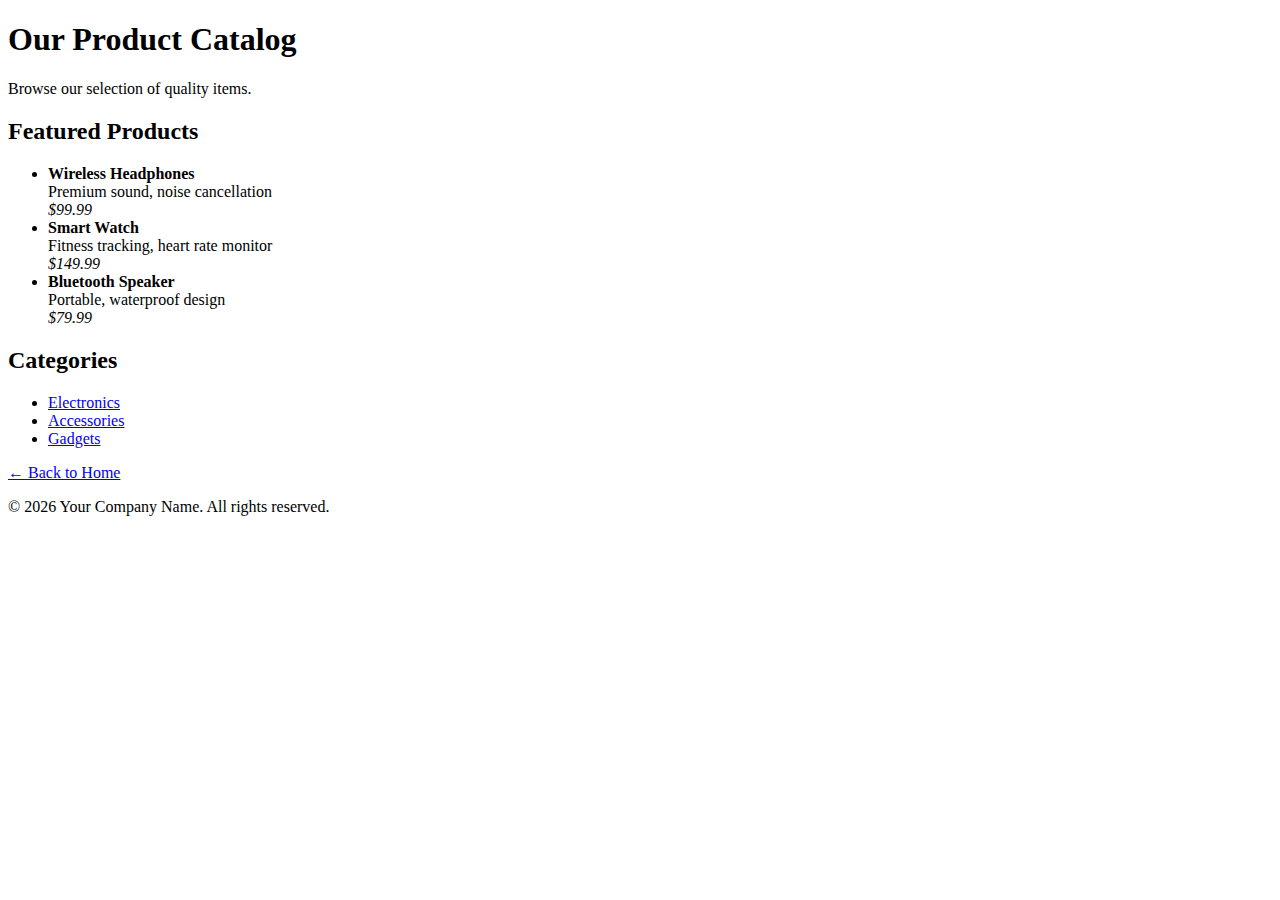
<file: catalog.html>
<!DOCTYPE html>
<html lang="en">
<head>
    <meta charset="UTF-8">
    <meta name="viewport" content="width=device-width, initial-scale=1.0">
    <title>Product Catalog</title>
</head>
<body>
    <header>
        <h1>Our Product Catalog</h1>
        <p>Browse our selection of quality items.</p>
    </header>

    <main>
        <section>
            <h2>Featured Products</h2>
            <ul>
                <li>
                    <strong>Wireless Headphones</strong><br>
                    Premium sound, noise cancellation<br>
                    <em>$99.99</em>
                </li>
                <li>
                    <strong>Smart Watch</strong><br>
                    Fitness tracking, heart rate monitor<br>
                    <em>$149.99</em>
                </li>
                <li>
                    <strong>Bluetooth Speaker</strong><br>
                    Portable, waterproof design<br>
                    <em>$79.99</em>
                </li>
            </ul>
        </section>

        <section>
            <h2>Categories</h2>
            <ul>
                <li><a href="#electronics">Electronics</a></li>
                <li><a href="#accessories">Accessories</a></li>
                <li><a href="#gadgets">Gadgets</a></li>
            </ul>
        </section>
    </main>

    <footer>
        <p><a href="index.html">← Back to Home</a></p>
        <p>&copy; 2026 Your Company Name. All rights reserved.</p>
    </footer>
</body>
</html>
</file>
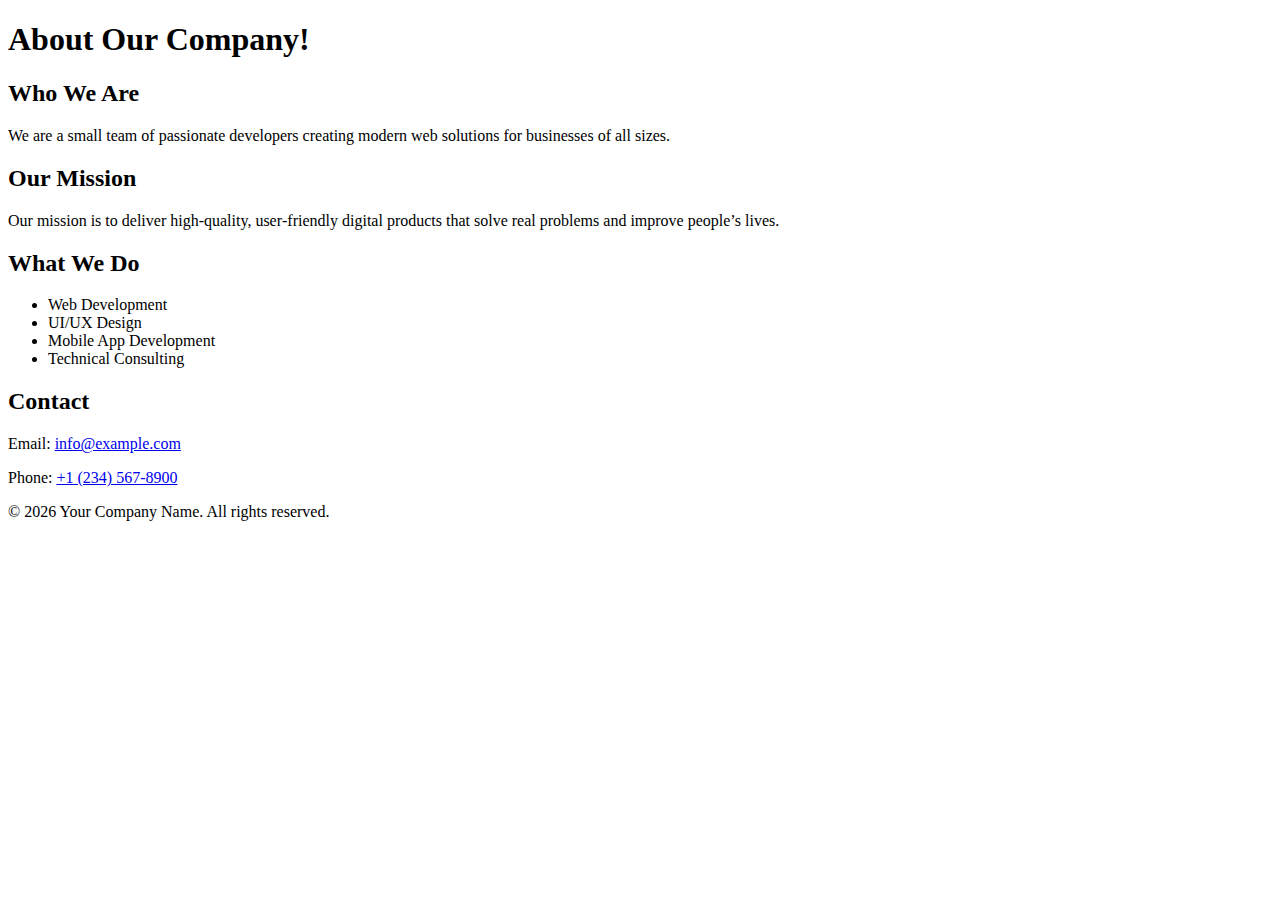
<file: web_pages/about.html>
<!DOCTYPE html>
<html lang="en">
<head>
    <meta charset="UTF-8">
    <meta name="viewport" content="width=device-width, initial-scale=1.0">
    <title>About Us</title>
</head>
<body>
    <header>
        <h1>About Our Company!</h1>
    </header>

    <main>
        <section>
            <h2>Who We Are</h2>
            <p>We are a small team of passionate developers creating modern web solutions for businesses of all sizes.</p>
        </section>

        <section>
            <h2>Our Mission</h2>
            <p>Our mission is to deliver high‑quality, user‑friendly digital products that solve real problems and improve people’s lives.</p>
        </section>

        <section>
            <h2>What We Do</h2>
            <ul>
                <li>Web Development</li>
                <li>UI/UX Design</li>
                <li>Mobile App Development</li>
                <li>Technical Consulting</li>
            </ul>
        </section>

        <section>
            <h2>Contact</h2>
            <p>Email: <a href="mailto:info@example.com">info@example.com</a></p>
            <p>Phone: <a href="tel:+12345678900">+1 (234) 567-8900</a></p>
        </section>
    </main>

    <footer>
        <p>&copy; 2026 Your Company Name. All rights reserved.</p>
    </footer>
</body>
</html>
</file>
